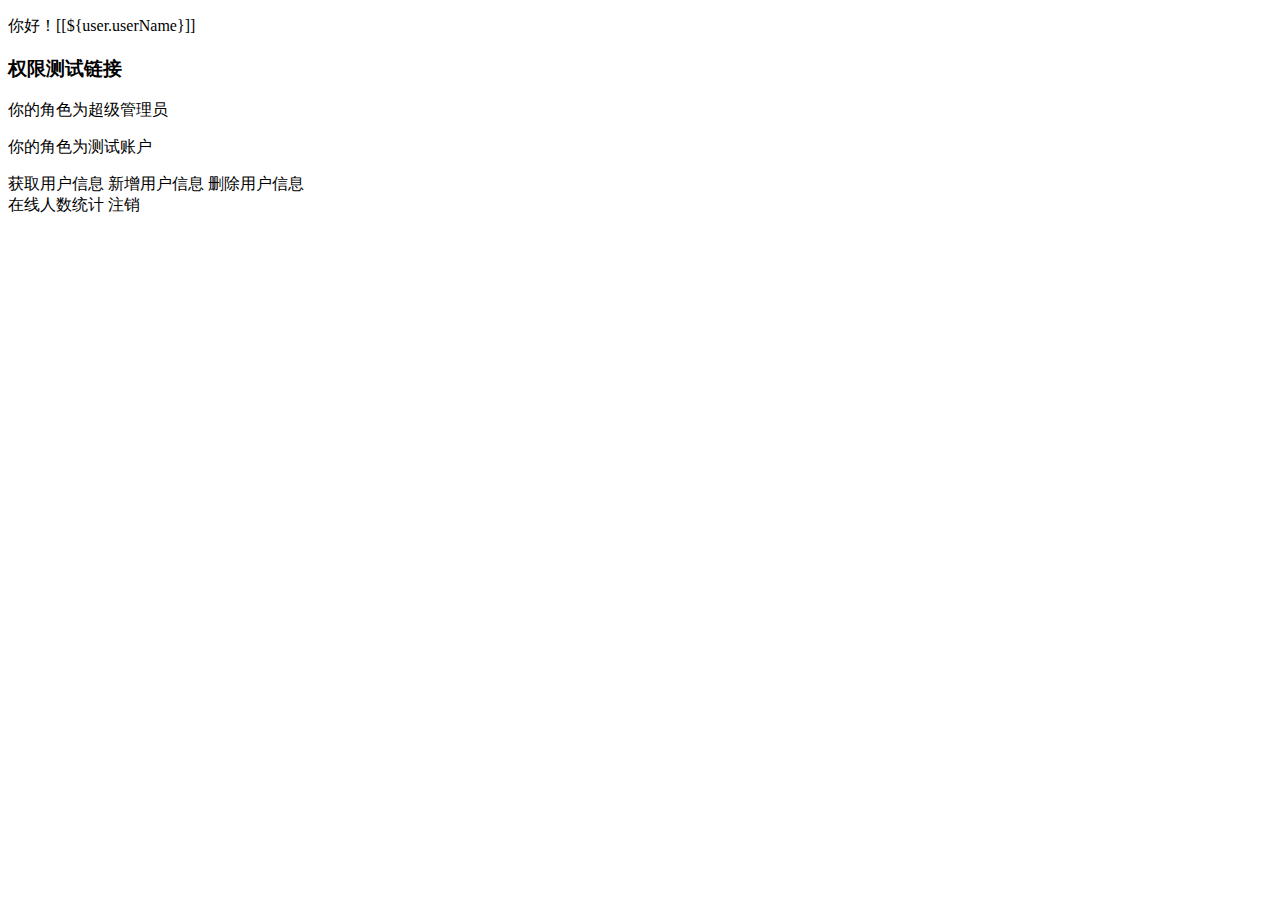
<file: src/main/resources/templates/index.html>
<!DOCTYPE html>
<html lang="en">
<html xmlns:th="http://www.thymeleaf.org" xmlns:shiro="http://www.pollix.at/thymeleaf/shiro">
<head>
    <meta charset="UTF-8">
    <title>首页</title>
    <style>

    </style>
</head>
<body>
    <p>你好！[[${user.userName}]]</p>
    <h3>权限测试链接</h3>
    <p shiro:hasRole="admin">你的角色为超级管理员</p>
    <p shiro:hasRole="test">你的角色为测试账户</p>
    <div>
        <a shiro:hasPermission="'user:user'" th:href="@{/user/list}">获取用户信息</a>
        <a shiro:hasPermission="'user:add'" th:href="@{/user/add}">新增用户信息</a>
        <a shiro:hasPermission="'user:delete'" th:href="@{/user/delete}">删除用户信息</a>
    </div>
    <a shiro:hasRole="admin" th:href="@{/online/index}">在线人数统计</a>
    <a th:href="@{/logout}">注销</a>
</body>
</html>
</file>
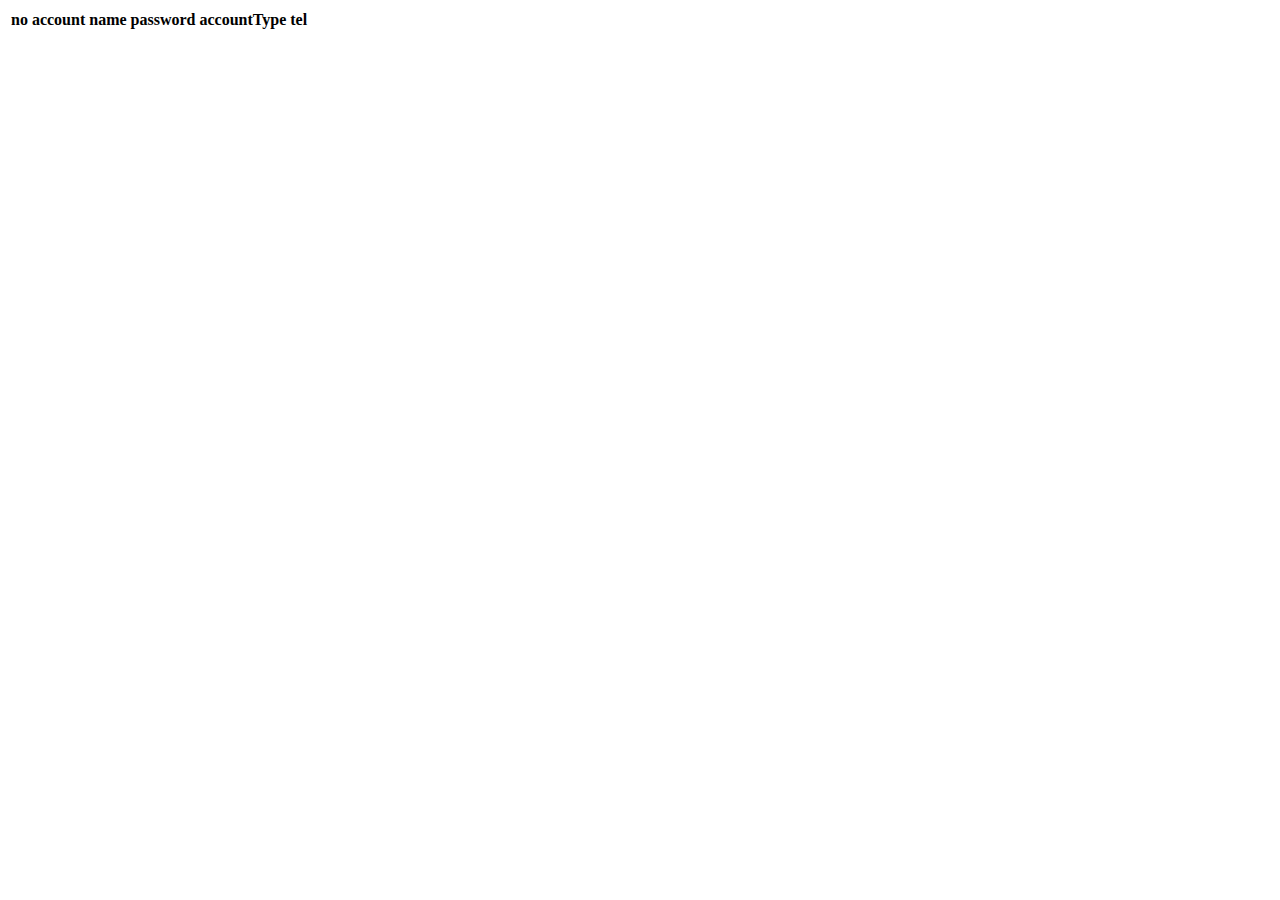
<file: src/main/resources/templates/account.html>
<!DOCTYPE html>
<html lang="en">
<html xmlns:th="http://www.thymeleaf.org">
<head>
    <meta charset="UTF-8">
    <title>Title</title>
    <link rel="stylesheet" th:href="@{/css/style.css}" type="text/css">
</head>
<body>
<table>
    <tr>
        <th>no</th>
        <th>account</th>
        <th>name</th>
        <th>password</th>
        <th>accountType</th>
        <th>tel</th>
    </tr>
    <tr th:each="list,stat : ${accountList}">
        <td th:text="${stat.count}"></td>
        <td th:text="${list.account}"></td>
        <td th:text="${list.name}"></td>
        <td th:text="${list.password}"></td>
        <td th:text="${list.accountType}"></td>
        <td th:text="${list.tel}"></td>
    </tr>
</table>
</body>
</html>
</file>
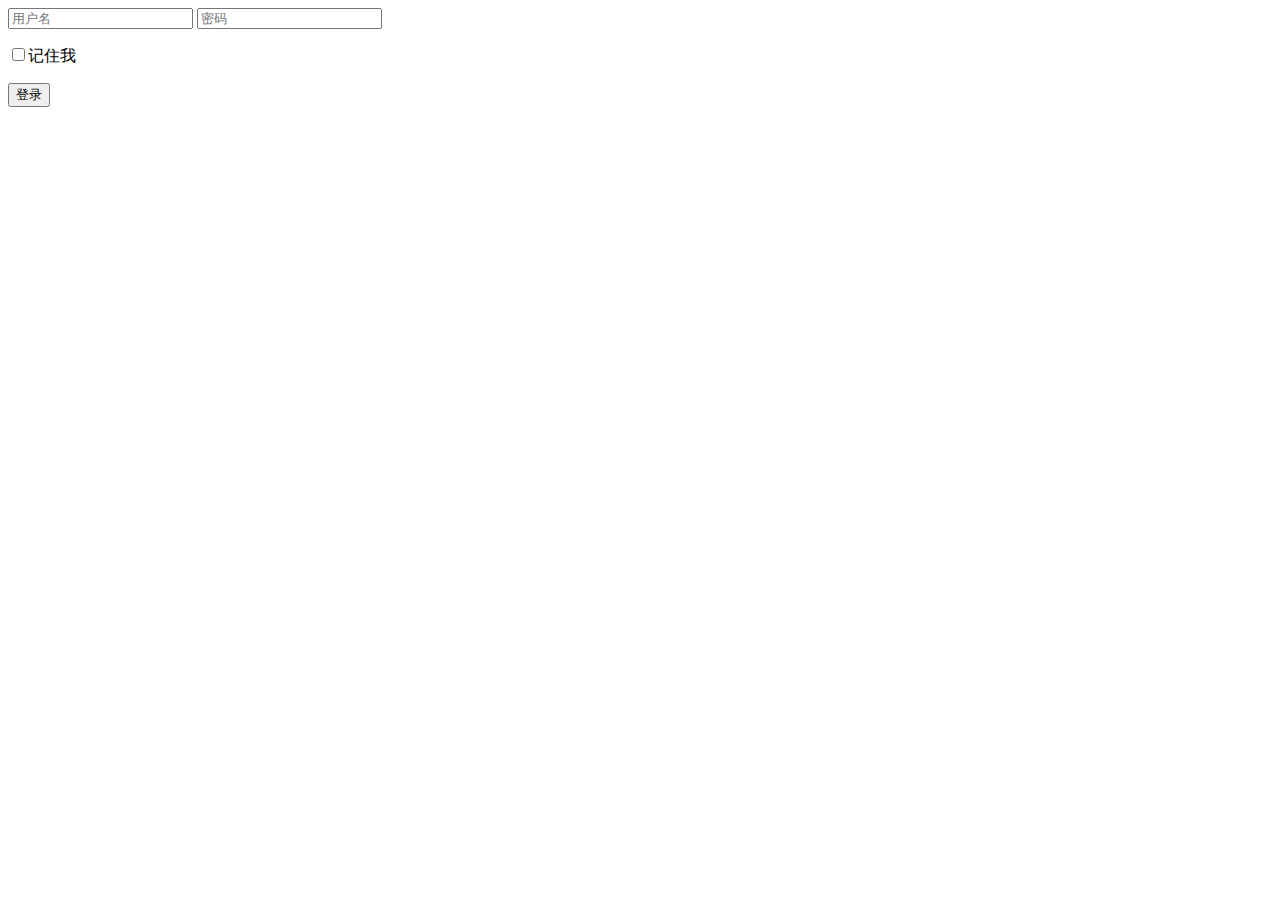
<file: src/main/resources/templates/login.html>
<!DOCTYPE html>
<html lang="en">
<html xmlns:th="http://www.thymeleaf.org">
<head>
    <meta charset="UTF-8">
    <title>登录页面</title>
    <link rel="stylesheet" th:href="@{/css/login.css}">
    <script th:src="@{/js/jquery-1.10.2.min.js}"></script>
</head>
<body>
    <div class="login-page">
        <div class="form">
            <input type="text" placeholder="用户名" name="username" required/>
            <input type="password" placeholder="密码" name="password" required/>
            <p><input type="checkbox" name="rememberMe"/>记住我</p>
            <button onclick="login()">登录</button>
        </div>
    </div>
</body>
<script>
    function login() {
        var username = $("input[name='username']").val();
        var password = $("input[name='password']").val();
        var rememberMe = $("input[name='rememberMe']").is(':checked');
        $.ajax({
            type:'post',
            url:"/login",
            data:{"userName":username,"password":password,"rememberMe":rememberMe},
            dataType:'json',
            success:function (r) {
                if(r.code==200){
                    location.href = '/index';
                }else{
                    alert(r.message);
                }
            }
        })
    }
</script>
</html>
</file>
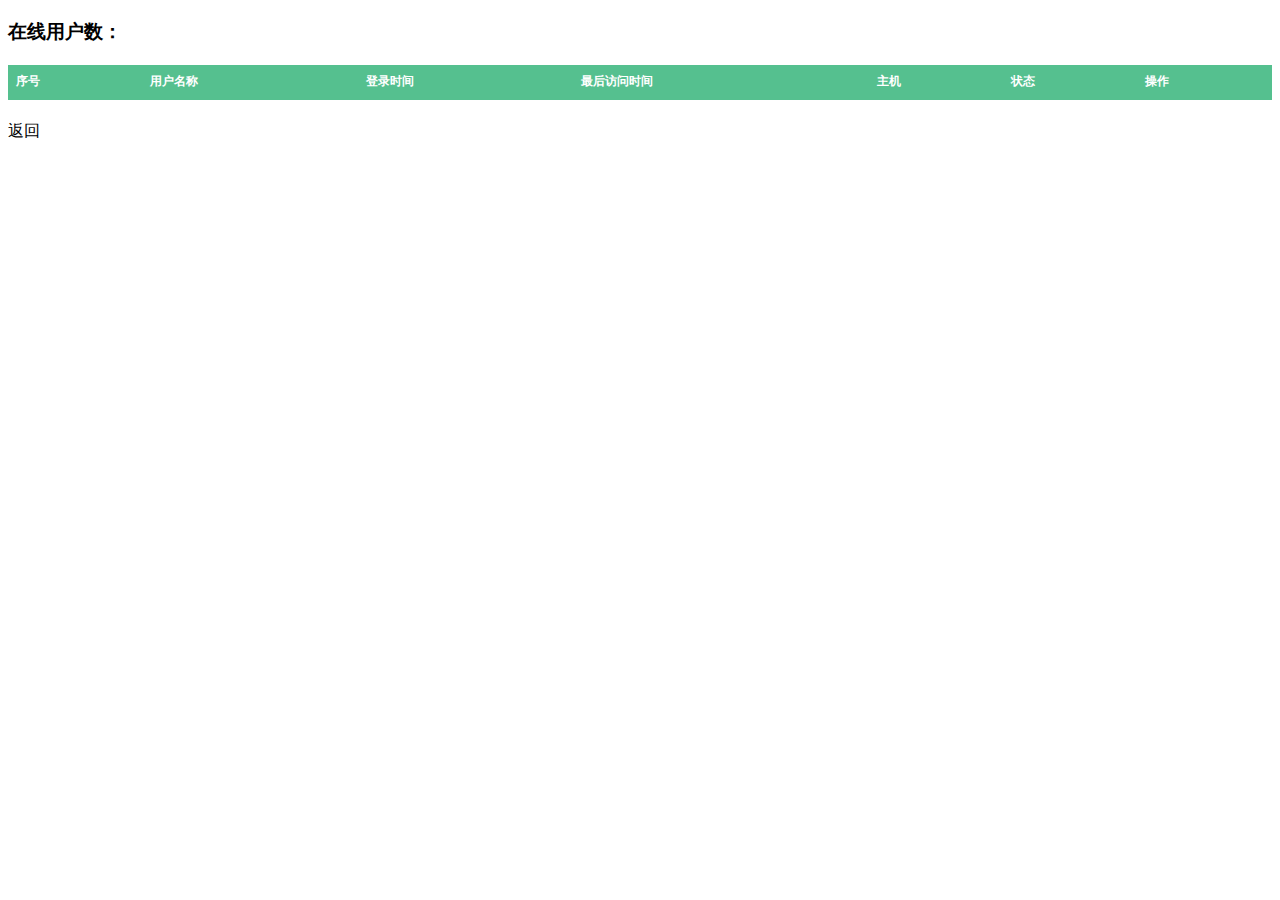
<file: src/main/resources/templates/online.html>
<!DOCTYPE html>
<html lang="en">

<html xmlns:th="http://www.thymeleaf.org">
<head>
    <meta charset="UTF-8">
    <title>在线用户管理</title>
    <script th:src="@{/js/jquery-1.10.2.min.js}"></script>

    <style>
        table {
            margin: 20px 40px 20px 0px;
            width: 100%;
            border-collapse: collapse;
            border-spacing: 0;
            table-layout: automatic;
            word-wrap: break-all;
        }
        table>tbody>tr:nth-of-type(odd) {
            background-color: #F7F7F7
        }

        th, td {
            padding: 8px;
            text-align: left;
            vertical-align: middle;
            font-weight: normal;
            font-size: 12px;
            border-bottom: 1px solid #fff;
        }

        th {
            padding-bottom: 10px;
            color: #fff;
            font-weight: 700;
            background: rgba(66, 185, 131, .9)
        }

        td {
            border-bottom-width: 1px
        }
    </style>
</head>
<body>
    <h3>在线用户数：<span id="onlineCount"></span></h3>
    <table>
        <tr>
            <th>序号</th>
            <th>用户名称</th>
            <th>登录时间</th>
            <th>最后访问时间</th>
            <th>主机</th>
            <th>状态</th>
            <th>操作</th>
        </tr>
    </table>
    <a th:href="@{/index}">返回</a>
</body>
<script th:src="@{/js/utils.js}"></script>
<script>
    $.get("/online/list",{},function (r) {
        console.log(r);
        var length = r.length;
        $("#onlineCount").text(length);
        var html = "";
        for (let i = 0; i < length; i++) {
            html += "<tr>" +
                "<td>"+(i+1)+"</td>" +
                "<td>"+r[i].userName+"</td>" +
                "<td>"+timeFormatHMS(new Date(r[i].startTimestamp))+"</td>" +
                "<td>"+timeFormatHMS(new Date(r[i].lastAcessTime))+"</td>" +
                "<td>"+r[i].systemHost+"</td>" +
                "<td>"+r[i].status+"</td>" +
                // "<td><a href='#' onclick='offonline(\"'+r[i].id+'\",\"'+r[i].status+'\")'>下线</a></td>" +
                "<td><a href='#' onclick='offonline(\""+r[i].id+"\",\""+r[i].status+"\")'>下线</a></td>" +
                "</tr>";
        }
        $("table").append(html)
    },"json")
    function offonline(id,status) {
        if(status=='离线'){
            alert("该用户已是离线状态");
            return;
        }
        $.get("/online/forceLogout",{"id":id},function (r) {
            if(r.code==200){
                alert("该用户已强制下线");
                location.href = "/online/index"
            }else{
                alert(r.message);
            }

        },"json")
    }
</script>
</html>
</file>
